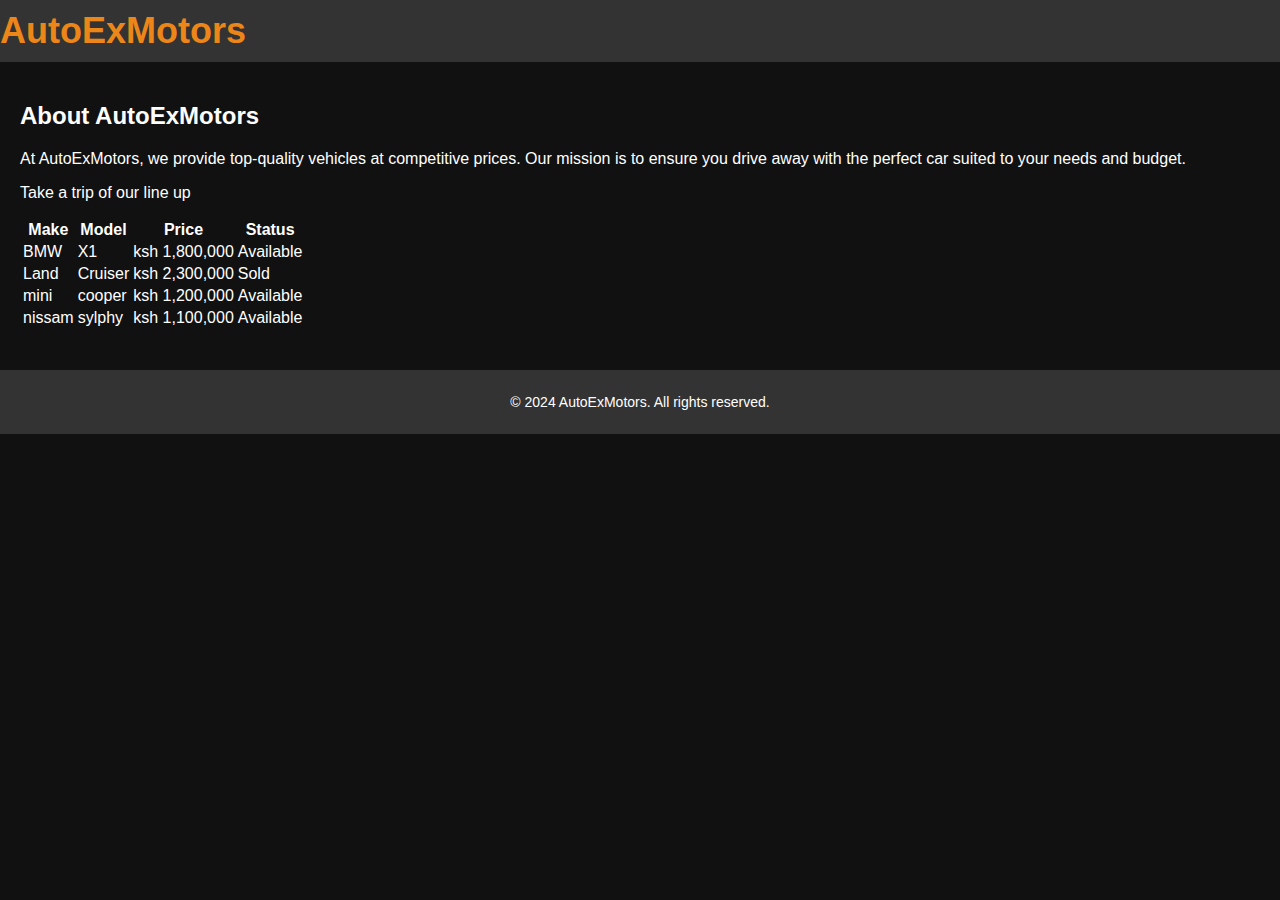
<file: about.html>
<!DOCTYPE html>
<html lang="en">
<head>
    <meta charset="UTF-8">
    <meta name="viewport" content="width=device-width, initial-scale=1.0">
    <title>About Us - AutoExMotors</title>
    <link rel="stylesheet" href="style.css">
</head>
<body>
   <header>
        <div class="logo">
            <h1>AutoExMotors</h1>
        </div>
        <nav>
            <a href="index.html">Home</a>
            <a href="about.html">About Us</a>
            <a href="inventory.html">Inventory</a>
            <a href="contact.html">Contact</a>
        </nav>
    </header>

    <section class="about">
        <h2>About AutoExMotors</h2>
        <p>At AutoExMotors, we provide top-quality vehicles at competitive prices. Our mission is to ensure you drive away with the perfect car suited to your needs and budget.</p>
        <p>Take a trip of our line up</p>
        <div class="about-image">
        
            <table class="inventory-table">
                <thead>
                    <tr>
                        <th>Make</th>
                        <th>Model</th>
                        <th>Price</th>
                        <th>Status</th>
                    </tr>
                </thead>
                <tbody>
                    <tr onclick="showCarDetails('BMW X1')">
                        <td>BMW</td>
                        <td>X1</td>
                        <td>ksh 1,800,000</td>
                        <td>Available</td>
                    </tr>
                    <tr onclick="showCarDetails('Land Cruiser')">
                        <td>Land</td>
                        <td>Cruiser</td>
                        <td>ksh 2,300,000</td>
                        <td>Sold</td>
                    </tr>
                    <tr onclick="showCarDetails('mini cooper')">
                        <td>mini</td>
                        <td>cooper</td>
                        <td>ksh 1,200,000</td>
                        <td>Available</td>
                    </tr>
                    <tr onclick="showCarDetails('nissan sylphy')">
                        <td>nissam</td>
                        <td>sylphy</td>
                        <td>ksh 1,100,000</td>
                        <td>Available</td>
                    </tr>
                </tbody>
            </table>
        </section>
                
            
            
        </div>
    </section>

    <footer>
        <p>&copy; 2024 AutoExMotors. All rights reserved.</p>
    </footer>
</body>
</html>
</file>
<file: style.css>
/* Global Styles */
/* Basic styles for header */
.header {
    background-color: #333;
    color: white;
    padding: 20px 0;
    text-align: center;
    position: relative;
    z-index: 1;
    opacity: 0; /* Start with the header invisible */
    animation: fadeIn 1s forwards; /* Fade in animation */
    animation-delay: 0.5s; /* Delay the animation a little for smooth effect */
}

/* Header Container */
.header-container {
    max-width: 1200px;
    margin: 0 auto;
    padding: 0 20px;
    display: flex;
    flex-direction: column;
    align-items: center;
}

/* Header Text */
.header h1 {
    font-size: 3rem;
    margin: 10px 0;
    animation: slideInUp 1s ease-out forwards;
    animation-delay: 1s; /* Delay the header text animation slightly */
}

/* Animation for text sliding in */
@keyframes slideInUp {
    0% {
        transform: translateY(-50px);
        opacity: 0;
    }
    100% {
        transform: translateY(0);
        opacity: 1;
    }
}

/* Navigation Links */
header nav a {
    color: white;
    text-decoration: none;
    margin: 10px 15px;
    font-size: 1.2rem;
    text-transform: uppercase;
    font-weight: bold;
    position: relative;
    opacity: 0; /* Start with links invisible */
    animation: fadeInLinks 1s ease-out forwards;
}

/* Delay each link animation */
header nav a:nth-child(1) {
    animation-delay: 1.2s;
}
header nav a:nth-child(2) {
    animation-delay: 1.4s;
}
header nav a:nth-child(3) {
    animation-delay: 1.6s;
}
header nav a:nth-child(4) {
    animation-delay: 1.8s;
}

/* Animation for fading in the links */
@keyframes fadeInLinks {
    0% {
        opacity: 0;
        transform: translateY(-20px);
    }
    100% {
        opacity: 1;
        transform: translateY(0);
    }
}

/* Hover effect for links */
header nav a:hover {
    color: #FFD700; /* Gold color for hover effect */
    transform: scale(1.1); /* Slight zoom on hover */
    transition: 0.3s ease;
}

/* Mobile Responsiveness */
@media (max-width: 768px) {
    .header-container {
        flex-direction: column;
    }
    .header h1 {
        font-size: 2rem;
    }
    header nav a {
        font-size: 1rem;
        margin: 5px 0;
    }
}

body {
    font-family: 'Roboto', sans-serif;
    margin: 0;
    padding: 0;
    background-color: #111;
    color: #fff;
}

header {
    display: flex;
    justify-content: space-between;
    align-items: center;
    padding: 20px 40px;
    background-color: #222;
}

header .logo h1 {
    font-family: 'Poppins', sans-serif;
    font-weight: 600;
    font-size: 36px;
    color: hsl(31, 85%, 51%);
}

nav a {
    color: #fff;
    margin: 0 15px;
    text-transform: uppercase;
    font-weight: 500;
    letter-spacing: 1px;
    transition: color 0.3s ease;
}

nav a:hover {
    color: #f79c42;
}


.hero {
 background-color: #111;
    height: 50vh;
    display:grid;
    justify-content: center;
    align-items: center;
    position:right top;
    text-align: center;
    color: white;
}

.hero-content h2 {
    font-size: 56px;
    font-family: 'Poppins', sans-serif;
    text-transform: uppercase;
    letter-spacing: 3px;
    margin-bottom: 20px;
    animation: fadeIn 2s ease-in;
}

.hero-content p {
    font-size: 24px;
    margin-bottom: 24px;
    animation: fadeIn 2ms ease-in 3ms;
}

.hero button {
    background-color: #f79c42;
    color: white;
    padding: 15px 30px;
    border: none;
    font-size: 20px;
    cursor: pointer;
    transition: background-color 0.3s;
    border-radius: 5px;
}

.hero button:hover {
    background-color: #e67e22;
}

s

/* Featured Cars Section */
.featured-cars {
    padding: 50px 20px;
    text-align: center;
    background-color: #222;
}

.featured-cars h2 {
    font-size: 36px;
    color: #f79c42;
    margin-bottom: 50px;
}

.car-grid {
    display: flex;
    justify-content: center;
    gap: 30px;
}

.car-card {
    background-color: #333;
    padding: 20px;
    width: 300px;
    border-radius: 10px;
    text-align: center;
    transition: transform 0.3s ease, box-shadow 0.3s ease;
}

.car-card:hover {
    transform: scale(1.05);
    box-shadow: 0 10px 20px rgba(0, 0, 0, 0.3);
}

.car-card img {
    width: 100%;
    height: auto;
    border-radius: 10px;
    margin-bottom: 20px;
}

.car-card h3 {
    font-size: 24px;
    margin-bottom: 10px;
}

.car-card button {
    background-color: #f79c42;
    color: white;
    padding: 10px 20px;
    border: none;
    cursor: pointer;
    border-radius: 5px;
    transition: background-color 0.3s;
}

.car-card button:hover {
    background-color: #e67e22;
}

/* Footer */
footer {
    background-color: #222;
    color: #fff;
    text-align: center;
    padding: 20px 0;
    font-size: 14px;
}

/* Slideshow Container */
.carousel-container {
    position: relative;
    width: 100%;
    max-width: 400px;  
    margin: 1 auto;    
    overflow:visible;  
}

/* Carousel */
.carousel {
    display:flex; 
    transition: transform 0.5s ease-in-out;  }

/* Carousel Image */
.carousel-image {
    width: 100%;  
    object-fit: cover;  
}

/* Previous & Next Buttons */
button.prev, button.next {
    position: absolute;
    top: 50%;
    transform: translateY(-50%);
    background-color: rgba(0, 0, 0, 0.5);
    color: white;
    border: none;
    padding: 10px;
    font-size: 24px;
    cursor: pointer;
    z-index: 10;
}

button.prev {
    left: 10px;
}

button.next {
    right: 10px;
}

button:hover {
    background-color: rgba(77, 60, 7, 0.7);
}
  <style>
        body {
            font-family: Arial, sans-serif;
            margin: 0;
            padding: 0;
            background-color: #f4f4f4;
        }

        header {
            background-color: #333;
            color: white;
            padding: 10px 0;
            text-align: center;
        }

        header .logo h1 {
            margin: 0;
        }

        nav {
            margin-top: 15px;
        }

        nav a {
            color: white;
            margin: 0 15px;
            text-decoration: none;
            font-weight: bold;
        }

        section {
            padding: 20px;
        }

        .filters {
            margin-bottom: 20px;
            text-align: center;
        }

        .filters label {
            font-weight: bold;
        }

        .filters input {
            padding: 8px;
            font-size: 1rem;
            width: 200px;
            border-radius: 5px;
            border: 1px solid #ccc;
        }

        .inventory-gallery {
            display: flex;
            flex-wrap: wrap;
            justify-content: space-around;
        }

        .car-card {
            background-color: white;
            border-radius: 8px;
            box-shadow: 0 2px 5px rgba(0, 0, 0, 0.1);
            width: 220px;
            margin: 15px;
            padding: 15px;
            text-align: center;
            cursor: pointer;
            transition: transform 0.3s ease-in-out;
        }

        .car-card:hover {
            transform: scale(1.05);
        }

        .car-card img {
            width: 100%;
            height: auto;
            border-radius: 5px;
        }

        .car-card h3 {
            margin-top: 10px;
            font-size: 1.2em;
            color: #333;
        }

        .car-card p {
            font-size: 1em;
            color: #555;
        }

        footer {
            background-color: #333;
            color: white;
            text-align: center;
            padding: 10px;
            margin-top: 20px;
        }

        /* Modal Styles */
        .modal {
            display: none;
            position: fixed;
            z-index: 1;
            left: 0;
            top: 0;
            width: 100%;
            height: 100%;
            background-color: rgba(0, 0, 0, 0.7);
            justify-content: center;
            align-items: center;
        }

        .modal-content {
            background-color: white;
            padding: 20px;
            border-radius: 8px;
            max-width: 80%;
            max-height: 80%;
            overflow-y: auto;
            text-align: center;
        }

        .modal-content img {
            width: 100%;
            height: auto;
            border-radius: 5px;
        }

        .close-btn {
            position: absolute;
            top: 10px;
            right: 25px;
            color: #aaa;
            font-size: 28px;
            font-weight: bold;
            cursor: pointer;
        }

        .close-btn:hover,
        .close-btn:focus {
            color: black;
            text-decoration: none;
            cursor: pointer;
        }

        .car-details p {
            font-size: 1.2em;
            color: #333;
            margin-top: 10px;
        }
    </style>
</head>
</file>
